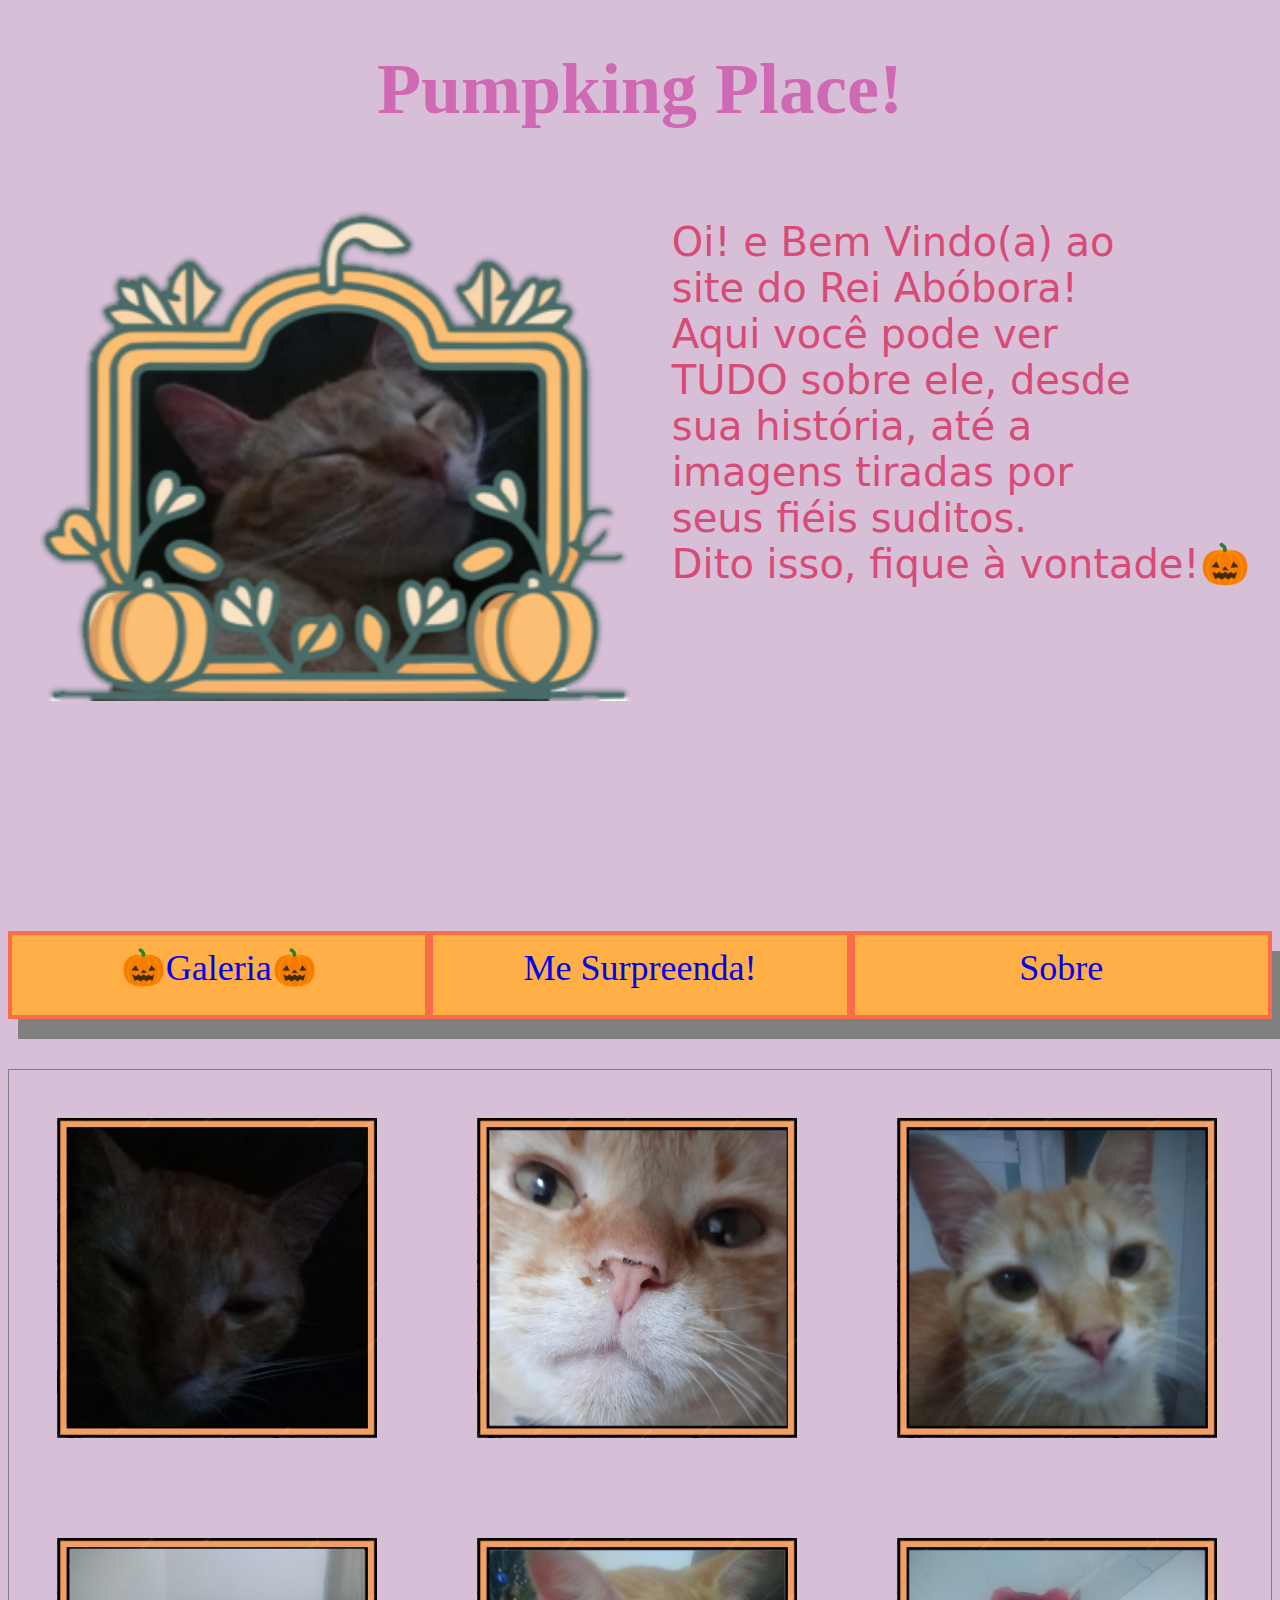
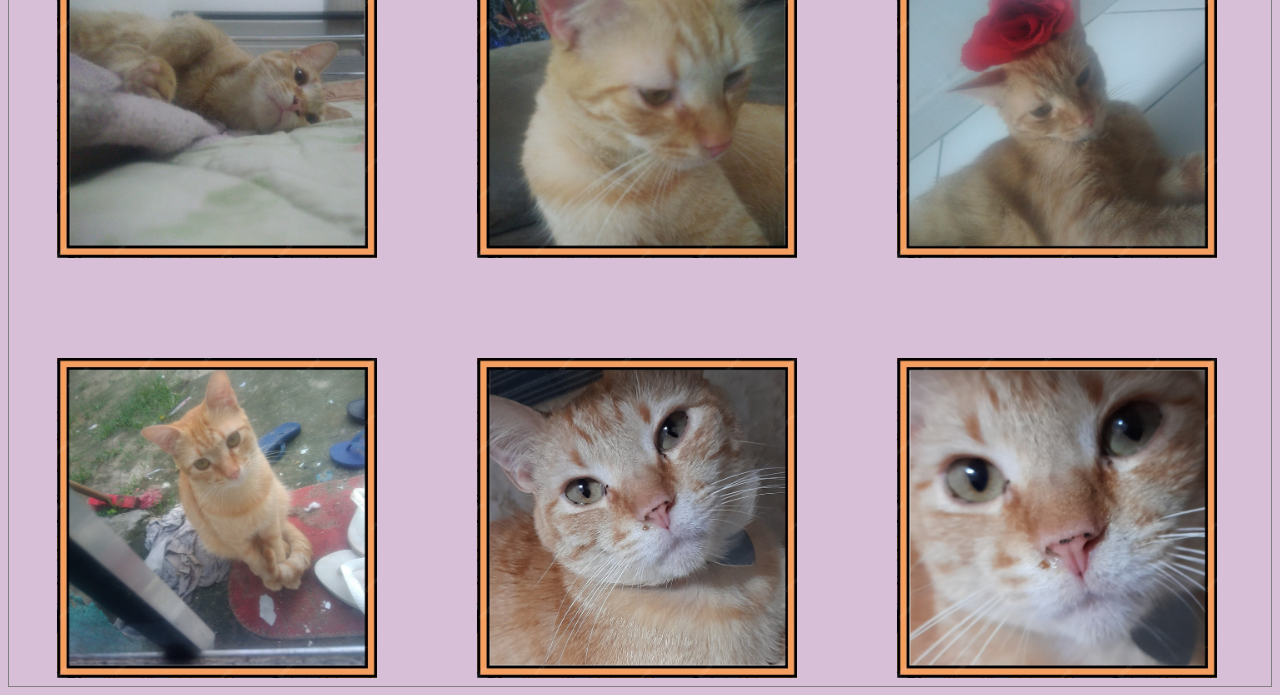
<file: index.html>
<!DOCTYPE html>

<html>
<head>
  <meta http-equiv="CONTENT-TYPE" content="text/html; charset=UTF-8">
  <title>Pumpking site</title>
  <link rel="icon" type="image/png" href="sprites/favicon.png">
  <link rel="stylesheet" href="styles/style.css">
  <link rel="preconnect" href="https://fonts.googleapis.com">
  <link rel="preconnect" href="https://fonts.gstatic.com" crossorigin>
  <link href="https://fonts.googleapis.com/css2?family=Irish+Grover&family=Krona+One&family=Mountains+of+Christmas:wght@400;700&display=swap" rel="stylesheet">
</head>
<body>
  
  <audio autoplay loop>
       <source src="song/song.mp3">
  </audio>
  
  <header>
    <h1 class="titulo">Pumpking Place!</h1>
    <img class="imagem_principal" src="sprites/imagem_principal.png" alt="Imagem de um gato laranja dormindo com moldura de abóbora">
    <pre class="saudacao">Oi! e Bem Vindo(a) ao 
site do Rei Abóbora! 
Aqui você pode ver 
TUDO sobre ele, desde
sua história, até a 
imagens tiradas por 
seus fiéis suditos. 
Dito isso, fique à vontade!🎃</pre>
  </header>
  
  <main>
    <section class="button">
       <a class="botoes" href="index.html">🎃Galeria🎃</a>
       <a class="botoes" href="me_surpreenda.html">Me Surpreenda!</a>
       <a class="botoes" href="sobre.html">Sobre</a>
    </section>
  </main>
  
  <aside class="imagens">
      <img class="posts" src="sprites/posts/miniatura1.png">
      <img class="posts" src="sprites/posts/miniatura2.png">
      <img class="posts" src="sprites/posts/miniatura3.png">
      <img class="posts" src="sprites/posts/miniatura4.png">
      <img class="posts" src="sprites/posts/miniatura5.png">
      <img class="posts" src="sprites/posts/miniatura6.png">
      <img class="posts" src="sprites/posts/miniatura7.png">
      <img class="posts" src="sprites/posts/miniatura8.png">
      <img class="posts" src="sprites/posts/miniatura9.png">
      <img class="posts" src="sprites/posts/miniatura10.png">
      <img class="posts" src="sprites/posts/miniatura11.png">
      <img class="posts" src="sprites/posts/miniatura12.png">
      <img class="posts" src="sprites/posts/miniatura13.png">
      <img class="posts" src="sprites/posts/miniatura14.png">
      <img class="posts" src="sprites/posts/miniatura15.png">
      <img class="posts" src="sprites/posts/miniatura16.png">
      <img class="posts" src="sprites/posts/miniatura17.png">
      <img class="posts" src="sprites/posts/miniatura18.png">
      <img class="posts" src="sprites/posts/miniatura19.png">
      <img class="posts" src="sprites/posts/miniatura20.png">
      <img class="posts" src="sprites/posts/miniatura21.png">
      <img class="posts" src="sprites/posts/miniatura22.png">
      <img class="posts" src="sprites/posts/miniatura23.png">
      <img class="posts" src="sprites/posts/miniatura24.png">
      <img class="posts" src="sprites/posts/miniatura25.png">
      <img class="posts" src="sprites/posts/miniatura26.png">
      <img class="posts" src="sprites/posts/miniatura27.png">
      <img class="posts" src="sprites/posts/miniatura28.png">
      <img class="posts" src="sprites/posts/miniatura29.png">
      <img class="posts" src="sprites/posts/miniatura30.png">
      <img class="posts" src="sprites/posts/miniatura31.png">
      <img class="posts" src="sprites/posts/miniatura32.png">
      <img class="posts" src="sprites/posts/miniatura33.png">
      <img class="posts" src="sprites/posts/miniatura34.png">
      <img class="posts" src="sprites/posts/miniatura35.png">
      <img class="posts" src="sprites/posts/miniatura36.png">
      <img class="posts" src="sprites/posts/miniatura37.png">
   </aside>
  
  <footer>
    
  </footer>
</body>
</html>
</file>
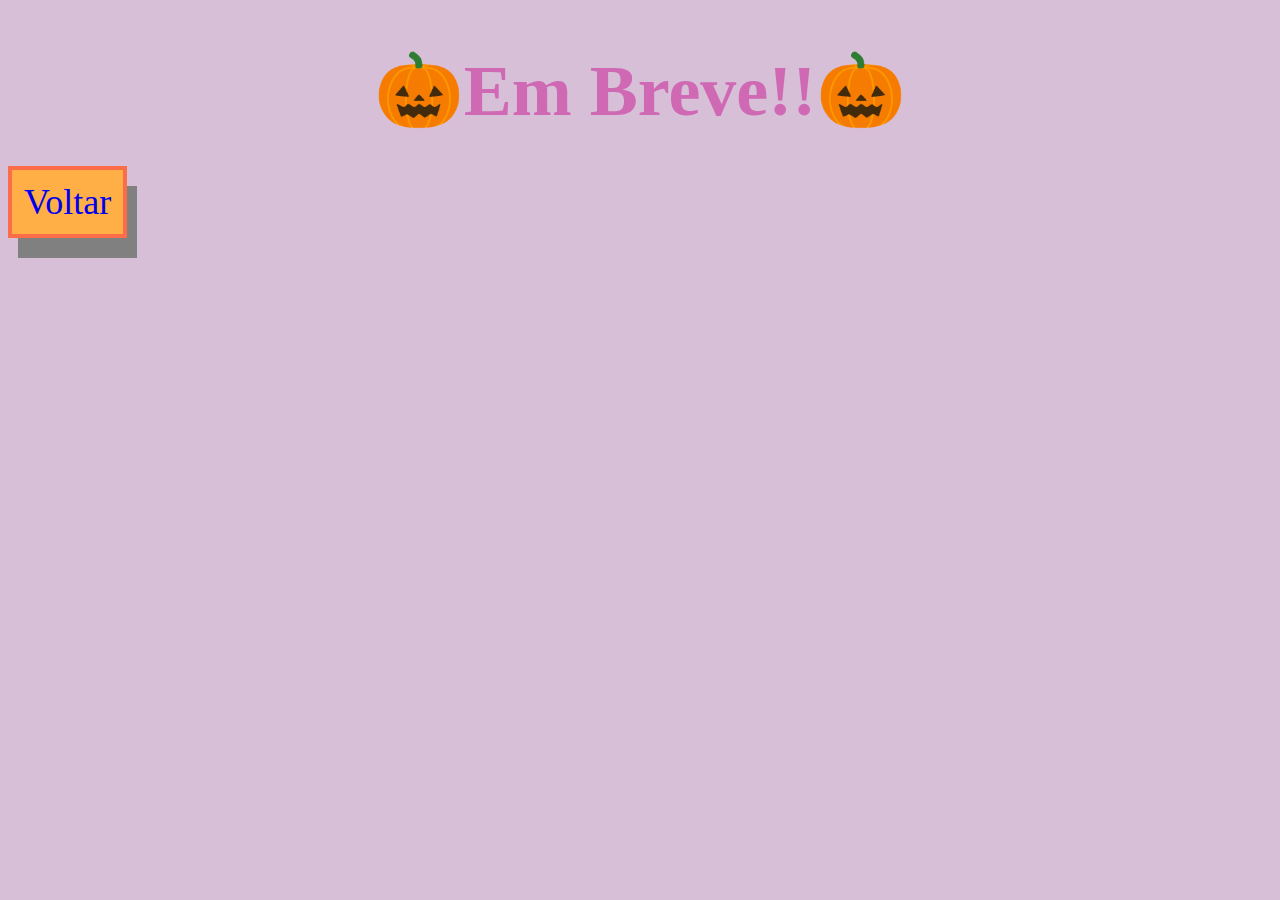
<file: me_surpreenda.html>
<!DOCTYPE html>

<html>
<head>
  <meta http-equiv="CONTENT-TYPE" content="text/html; charset=UTF-8">
  <title>Me Surpreenda!</title>
  <link rel="icon" type="image/png" href="sprites/favicon.png">
  <link rel="stylesheet" href="styles/style.css">
  <link rel="preconnect" href="https://fonts.googleapis.com">
  <link rel="preconnect" href="https://fonts.gstatic.com" crossorigin>
  <link href="https://fonts.googleapis.com/css2?family=Irish+Grover&family=Krona+One&family=Mountains+of+Christmas:wght@400;700&display=swap" rel="stylesheet">
</head>

<body>
  <h1 class="titulo">
    🎃Em Breve!!🎃
  </h1>
  
  <a class="botoes" href="index.html">Voltar</a>
  
</body>

</html>
</file>
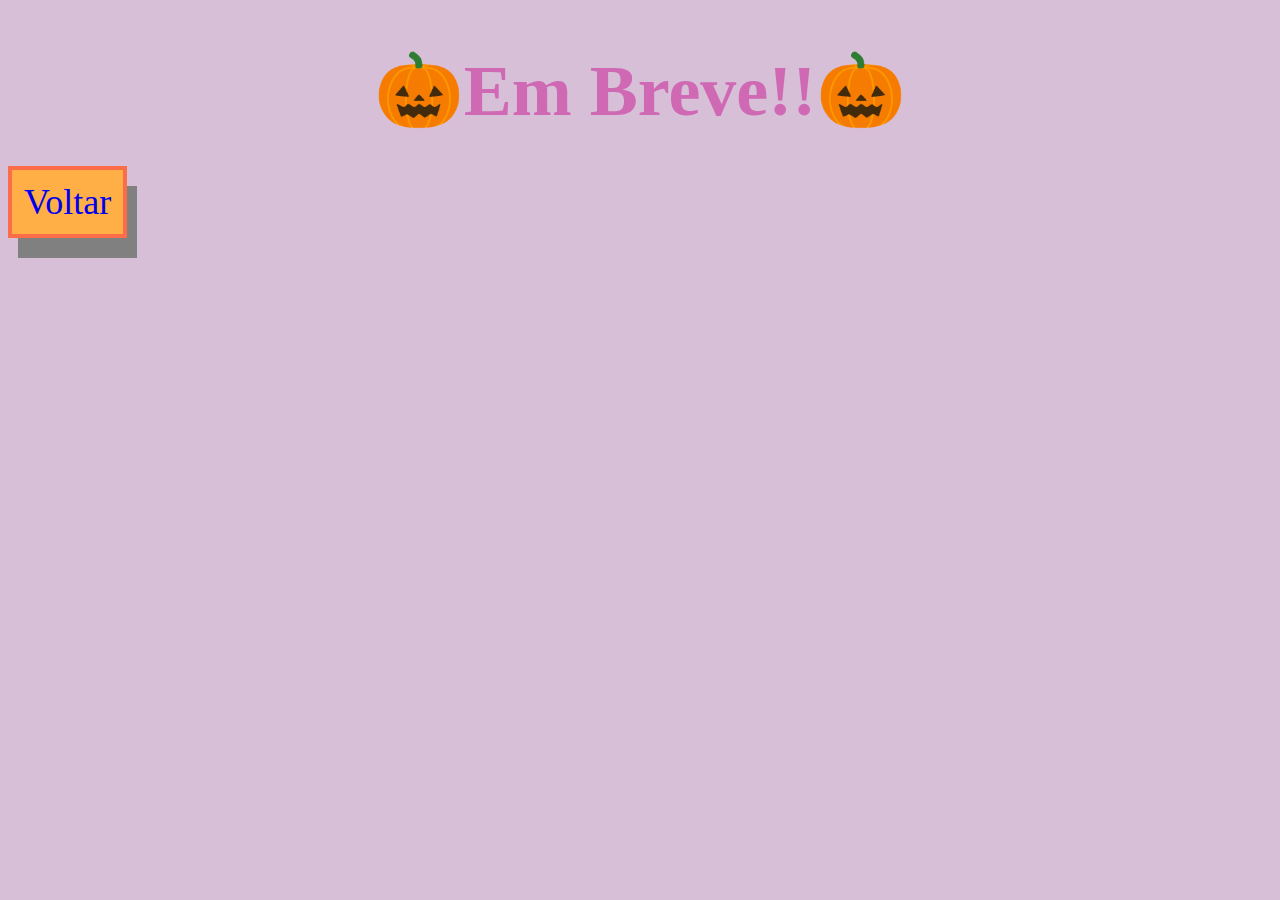
<file: sobre.html>
<!DOCTYPE html>

<html>
<head>
  <meta http-equiv="CONTENT-TYPE" content="text/html; charset=UTF-8">
  <title>Sobre</title>
  <link rel="icon" type="image/png" href="sprites/favicon.png">
  <link rel="stylesheet" href="styles/style.css">
  <link rel="preconnect" href="https://fonts.googleapis.com">
  <link rel="preconnect" href="https://fonts.gstatic.com" crossorigin>
  <link href="https://fonts.googleapis.com/css2?family=Irish+Grover&family=Krona+One&family=Mountains+of+Christmas:wght@400;700&display=swap" rel="stylesheet">
</head>

<body>
  <h1 class="titulo">
    🎃Em Breve!!🎃
  </h1>
  
  <a class="botoes" href="index.html">Voltar</a>
  
</body>

</html>
</file>
<file: styles/style.css>
body {
  background-color: #D8BFD8;
}

.titulo {
  color: #CF69B4;
  font-family: cursive;
  text-align: center;
  font-size: 4.5rem;
}

.imagem_principal {
  display: inline-block;
  vertical-align: top;
  padding: 1.87rem;
  width: 37.5rem;
}

.saudacao {
  display: inline-block;
  vertical-align: top;
  font-size: 2.5rem;
  color: #D74B76;
  font-family: "Irish Grover", system-ui;
}

.button {
  display: flex;
}

.botoes{
  font-size: 2.25rem;
  text-decoration: none;
  text-align: center;
  padding: 0.75rem;
  width: 25rem;
  height: 3.5rem;
  gap: 0.75rem;
  margin-top: 12.5rem;
  margin-bottom: 3.125rem;
  border: 0.25rem solid #FB6D48;
  box-shadow: 0.625rem 1.25rem grey;
  background-color: #FFAF45;
  transition: 1s;
  cursor: pointer;
}

.botoes:hover {
  border: 0.25rem solid #FFAF45;
  background-color: #FB6D48;
  transition: 1s; /*adiciona uma transição na mudança de estilo */
}

.posts{
  padding: 3rem;
  width: 20rem;
  height: 20rem;
  transition: 0.5s;
}

.imagens {
  overflow: hidden;
  overflow-y: scroll;
  height: 76rem;
  border: 0.06rem solid grey;
}

.posts:hover{
  transform: scale(1.3);
}

@media (max-width: 1200px) {
  .saudacao {
    font-size: 2.01rem;
  }
  
  .imagem_principal{
    width: 30rem;
  }
}
</file>
